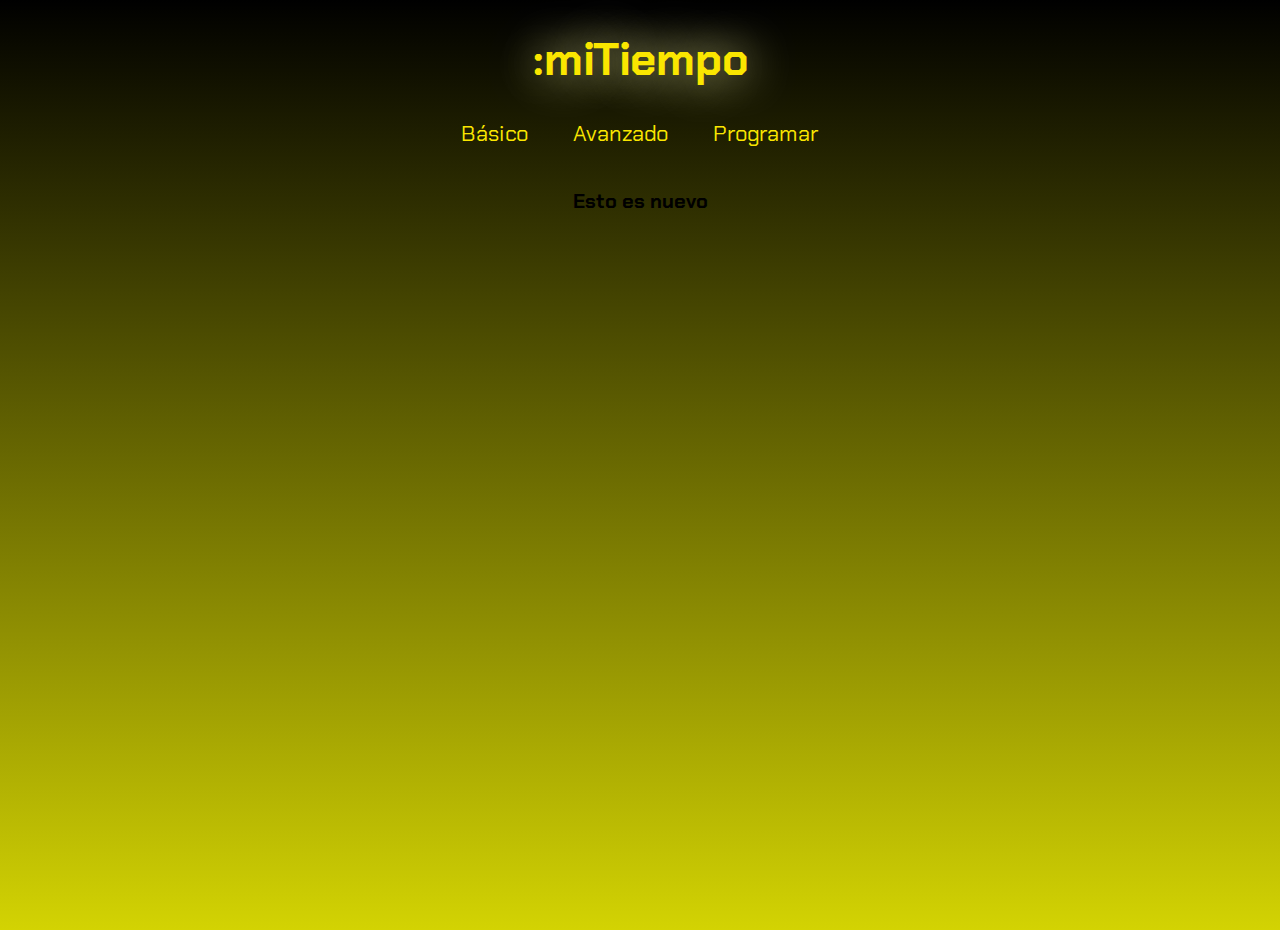
<file: basico.html>
<!DOCTYPE html>
<html lang="es">
<head>
    <meta charset="UTF-8">
    <meta name="viewport" content="width=device-width, initial-scale=1.0">
    <link rel="stylesheet" type="text/css"href="miTiempo.css">
    <link rel="stylesheet" type="text/css"href="fuentes.css">
    <title>miTiempo</title>
</head>
<body>
    
    <div class="secciones">
        <h1>:miTiempo</h1>      
    </div>

    
    <nav class="secciones">
      <a href="basico.html">Básico</a>
      <a href="avanzado.html">Avanzado</a>
      <a href="programar.html">Programar</a>
    </nav>
 <footer>
    <p>Esto es nuevo</p>
 </footer>
   
 </body>   

 </html>
</file>
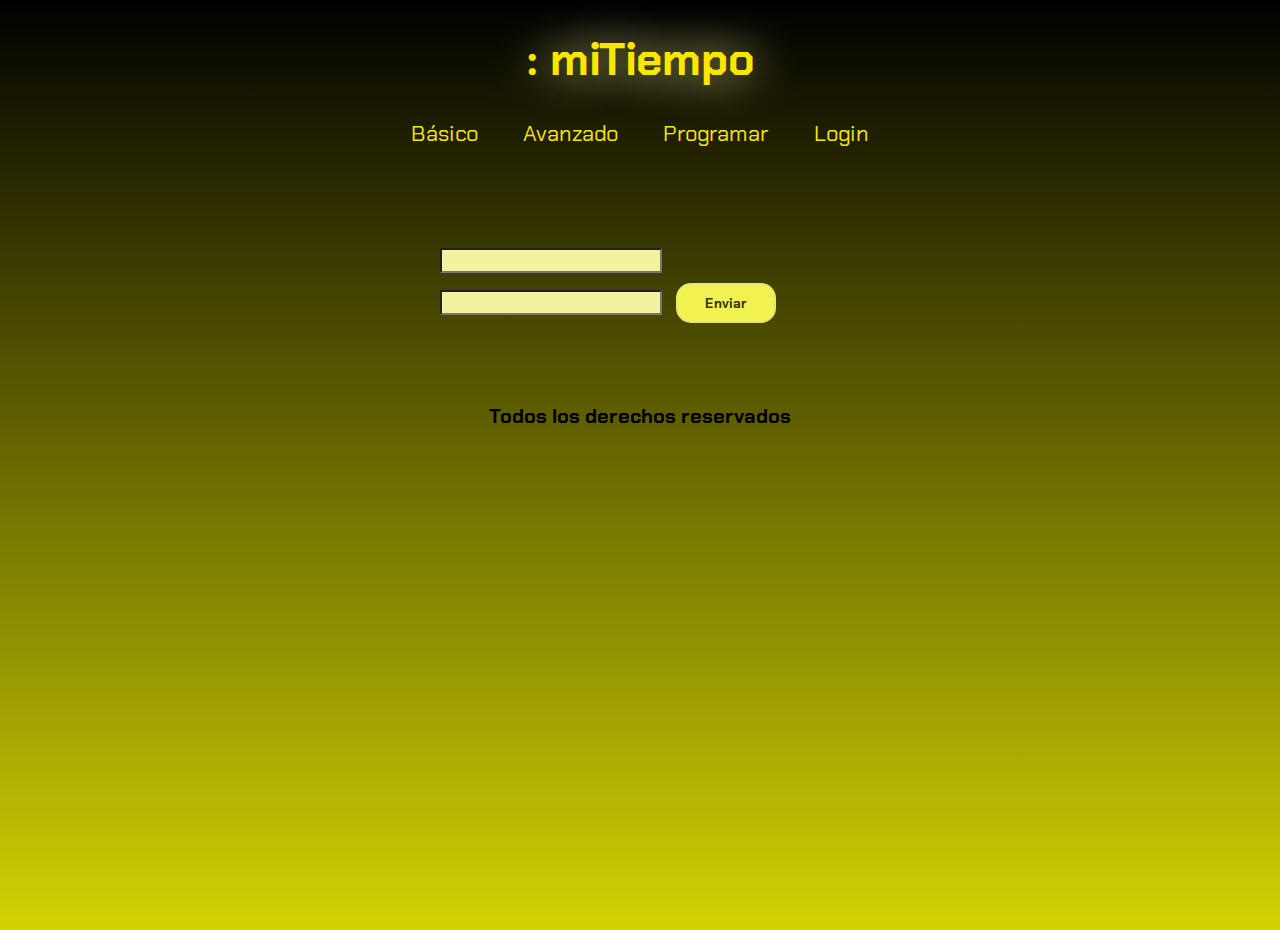
<file: login.html>
<!DOCTYPE html>
<html lang="es">
<head>
    <meta charset="UTF-8">
    <meta name="viewport" content="width=device-width, initial-scale=1.0">
    <link rel="stylesheet" type="text/css"href="miTiempo.css">
    <link rel="stylesheet" type="text/css"href="fuentes.css">
    <title>miTiempo</title>
</head>
<body>
    
    <div class="secciones">
        <h1>: miTiempo</h1>      
    </div>
        
    <nav class="secciones">
      <a href="index.html">Básico</a>
      <a href="avanzado.html">Avanzado</a>
      <a href="programar.html">Programar</a>
      <a href="login.html">Login</a>
    </nav>


   <div class="caja">
      <form class="formulario">
          <input class="formulario-input" type="text">
          <input class="formulario-input" type="password">
          <button class="formulario-submint" type="submit">Enviar</button>
      </form>
   </div>

 <footer>
    <p>Todos los derechos reservados</p>    
 </footer>
   
 </body>   

 </html>
</file>
<file: miTiempo.css>
*{
   margin: 0;
   padding: 0;
   box-sizing: border-box;   
   font-family: lagart;
}

body{  
   background:linear-gradient(to top, rgb(211, 211, 3),#000);
   color:rgb(250, 230, 0);
   min-height:100vh; /*hace que el largo sea el de la ventana permitiendo crecer*/  
}

h1{
   margin: 30px;
   text-align: center;
   font-weight: 900;
   font-size:45px;
   text-shadow: 0 0 45px  rgb(255, 255, 171);
}

nav {
   text-align: center;
   font-size: 22px;
   margin-bottom: 20px;
}

a {
   padding: 20px;
   color:rgb(250, 230, 0);
   text-decoration: none;
}

p {
   font-size: 20px;
   padding-top:20px ;
   font-weight: 900;
}

input ,select{
   height: 25px;
   width: 222px;
   font-size: 15px;
   text-align: center;
   background-color: rgb(243, 243, 159);
   font-weight:600;   /*peso de la letra*/
}

select{
   width: 222px;
}

button {
   width: 100px;
   height: 40px;
   background-color: rgb(241, 241, 81);
   font-weight: 600;
   color: rgb(53, 54, 1);
   border: 2px solid  rgb(231, 231, 106);
   border-radius: 15px;
   margin: 10px;   
}

form  {  /*para login*/
   width:100%;
   box-sizing: border-box;
   max-width: 500px;
   margin: auto;
   margin-top: 50px;
   /*background-color: rgb(223, 219, 9);*/
   padding: 50px;
}

li{
   color:black;
   font-size: 13px;
}

footer{
   text-align: center;
   color: #000;
   font-weight: 400;
}

section{
   margin: auto;
   margin-top: 10px;
   width: 500px;
   border: solid;
   border-bottom:3px solid  rgb(209, 209, 20) ;
   padding: 25px;
   color:rgb(250, 230, 0);
   box-shadow: 0 0 50px 0px  #000;
}

ol{
   margin-left: 50px;
}

.section-cajaPrincipal {
   height: auto;
}

.section-cajaSecundaria{
   margin-top: 20px;
   display: flex;
   justify-content: center; /*centra horizontalmente*/
   align-items: center;/*align-item es para verticalmente*/
   gap: 5px; /*separacion entre elementos*/
   height: 70px;
}

.div-opciones-inputs{
   display: flex;
   margin-top: 15px;
}

.div-inputs, .div-opciones{
   width: 222px;
}
.div-opciones{
   font-size: 20px;
}

.div-opciones-label, .div-inputs-item{
   height:50px ;
}

.input-pequeño, .label-input{
   width: 51px;
   margin-right: 9px;
}

.div-resultado{
   margin-top:20px;

}

.div-botones{
   display: flex;
   justify-content: center;
   align-items: center;
   color: #000;
   font-weight: 600;

}

.boton_presionado{
   background-color: rgb(196, 180, 221);
}

#div-info-vueltas{
   display: flex;
}

#tiempo-total-tarea{
   letter-spacing: 2px;
   font-size: 20px;

}

#tiempo-finalizacion{
   color: #000;
   margin-bottom: 20px;
   font-weight: 900;
   font-size: 20px;
   letter-spacing: 2px;
   text-align: center;   
}

#boton-iniciar-tareas{
   display: none;
}

#label-boton {
   color: #000;
   font-weight: 900;

}
</file>
<file: fuentes.css>
@font-face {
   font-family: "lagart";
   src: url("Fuentes/ChakraPetch-Regular.ttf") format("truetype"); /*truetype es el formato de la letra descargada*/
   font-weight: 400; /*con esto hacemos referencia al grosor de la letra*/
}

@font-face {
   font-family: "lagart";
   src: url("Fuentes/ChakraPetch-Bold.ttf") format("truetype"); /*truetype es el formato de la letra descargada*/
   font-weight: 900; 
}
</file>
